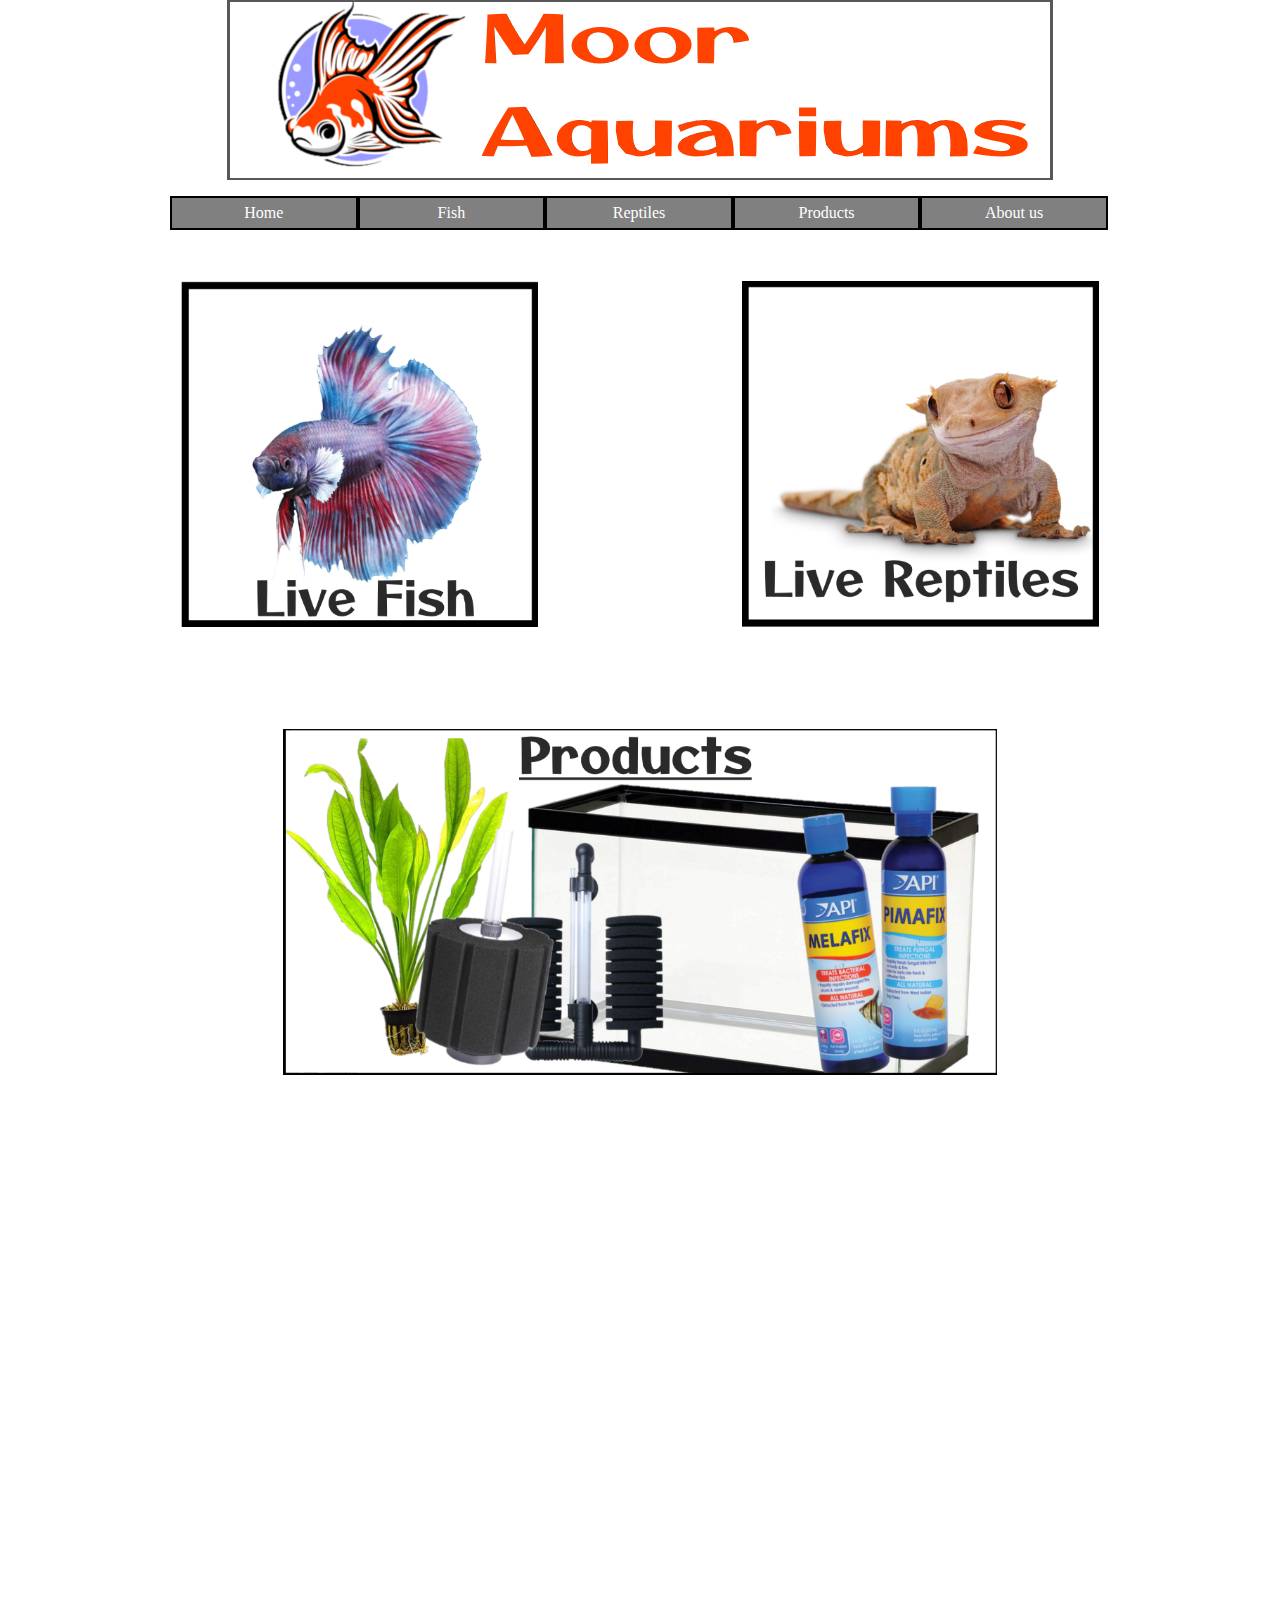
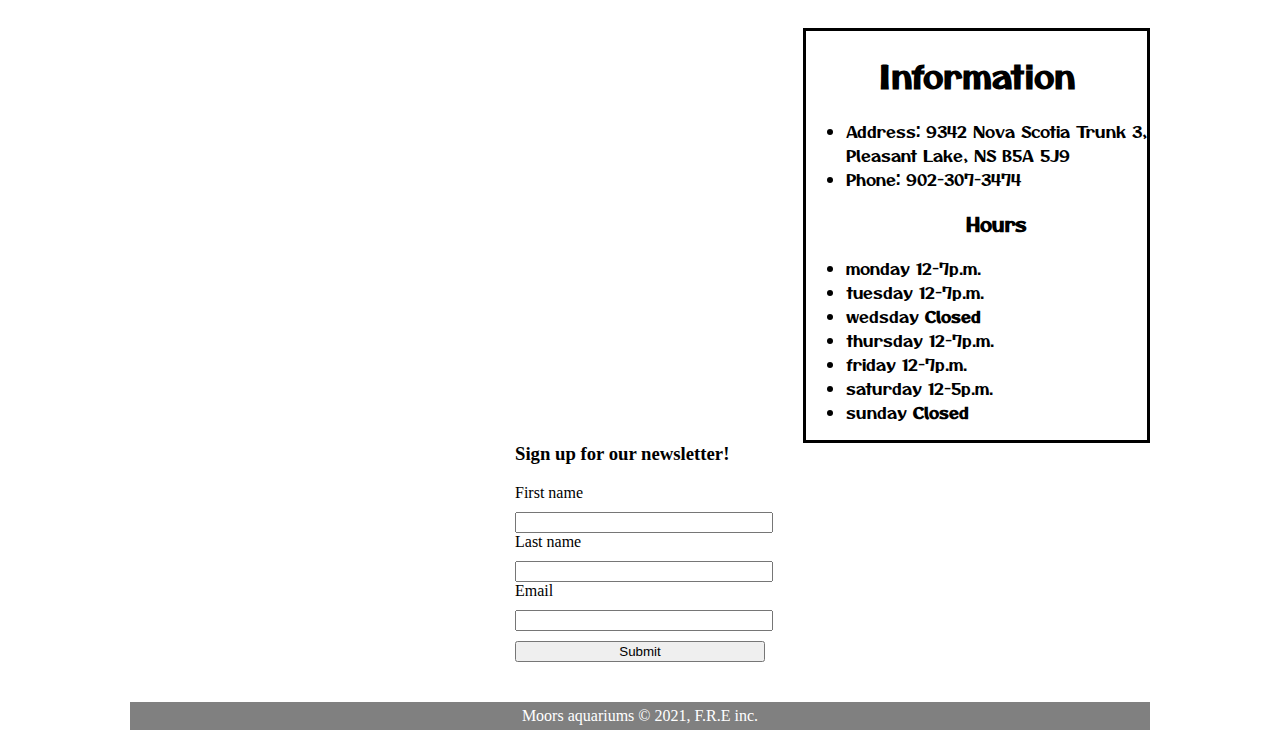
<file: index.html>
<!DOCTYPE html>
<html lang="en">
<head>
    <title>Moor Aquariums</title>
    <link href="css/layout.css" rel="stylesheet">
    <link href="css/index.css" rel="stylesheet">
    <link href="favicons/theguywithglasses/favicon.ico" rel="shortcut icon">
    <link rel="preconnect" href="https://fonts.googleapis.com">
    <link rel="preconnect" href="https://fonts.gstatic.com" crossorigin>
    <link href="https://fonts.googleapis.com/css2?family=Otomanopee+One&display=swap" rel="stylesheet"> 
    <meta charset="utf-8">
    
</head>
<body>
    <header>
       <a href="index.html"><img src="images/header/header v2.png" alt="Moor aquariums" class="headerimg"></a>
       <!-- https://www.pinterest.ca/pin/386676317989764825/-->
    </header>
    <nav class="navbar">
        <ul>
            <li><a href="index.html" style="text-decoration: none;">Home</a></li>
            <li><a href="" style="text-decoration: none;">Fish</a></li>
            <li><a href="" style="text-decoration: none;">Reptiles</a></li>
            <li><a href="products.html" style="text-decoration: none;">Products</a></li>
            <li><a href="About_us.html" style="text-decoration: none;">About us</a></li>
        </ul>
    </nav>
    <a href=""><img src="images/buttons/live_fish.png" alt="Live fish" id="fishbutton"></a>
    <!--https://www.petsmart.ca/fish/live-fish/goldfish-betta-and-more/dumbo-halfmoon-male-betta-fish-5210839.html-->
    <a href=""><img src="images/buttons/live_reptiles.png" alt="Live Reptiles" id="reptilebutton"></a>
    <!--https://reptilianostra.com/product/correlophus-ciliatus-crested-gecko/-->
    <a href="products.html"><img src="images/buttons/products.png" alt="Products" id="Productbutton"></a>
    <!--https://www.petsmart.ca/fish/food-and-care/disease-treatment/api-pimafix-fish-fungal-infection-treatment-5082750.html
    https://apifishcare.com/product/melafix
    https://flipaquatics.com/products/amazon-sword?variant=15574661005414  
    https://www.amazon.com/Aqueon-Aquarium-Fish-Tank-Size/dp/B01MRCNVSY
    https://kingkoigoldfish.com/products/dual-sponge-filter  
    https://www.alibaba.com/product-detail/Xinyou-XY-3530-bio-sponge-filter_62144643005.html
    -->
    <iframe src="https://www.google.com/maps/embed?pb=!1m18!1m12!1m3!1d2877.7418573670084!2d-66.02530568449612!3d43.84045017911533!2m3!1f0!2f0!3f0!3m2!1i1024!2i768!4f13.1!3m3!1m2!1s0x4b561396a45d16f3%3A0xb1f9c9dd78d2ad03!2sMoor%20Aquariums%20Fish%20and%20Reptiles!5e0!3m2!1sen!2sca!4v1626883379974!5m2!1sen!2sca" 
    width="600" height="400" style="border:0;" allowfullscreen="" loading="lazy" id="map"></iframe>
    <article class="contact">
        <h1>Information</h1>
        <ul>
            <li>Address: 9342 Nova Scotia Trunk 3,<br> 
                Pleasant Lake, NS B5A 5J9</li>
            <li><a href="tel:902-307-3474" id="phonenum">Phone: 902-307-3474</a></li>
            <h3 id="hours">Hours</h3>
                <li>monday 12-7p.m.</li>
                <li>tuesday 12-7p.m.</li>
                <li>wedsday <b>Closed</b></li>
                <li>thursday 12-7p.m.</li>
                <li>friday 12-7p.m.</li>
                <li>saturday 12-5p.m.</li>
                <li>sunday <b>Closed</b></li>
        </ul>
    </article>
    <div class="newsletterform">
        <form action="images/misc assets/dougp2.jpg" method="POST">
            <h3><b>Sign up for our newsletter!</b></h3>
            <label for="Fname">First name</label>
            <input type="text" name="first name" id="Fname" required><br>
            <label for="Lname">Last name</label>
            <input type="text" name="Last name" id="Lname" required><br>
            <label for="email">Email</label>
            <input type="text" name="mail" id="email" required pattern="^[a-z0-9._%+-]+@[a-z0-9.-]+\.[a-z]{2,4}$"><br>
            <input type="submit" value="Submit">
        </form>
    </div>
    <footer>Moors aquariums &#0169; 2021, F.R.E inc.</footer>
</body>
</html>
</file>
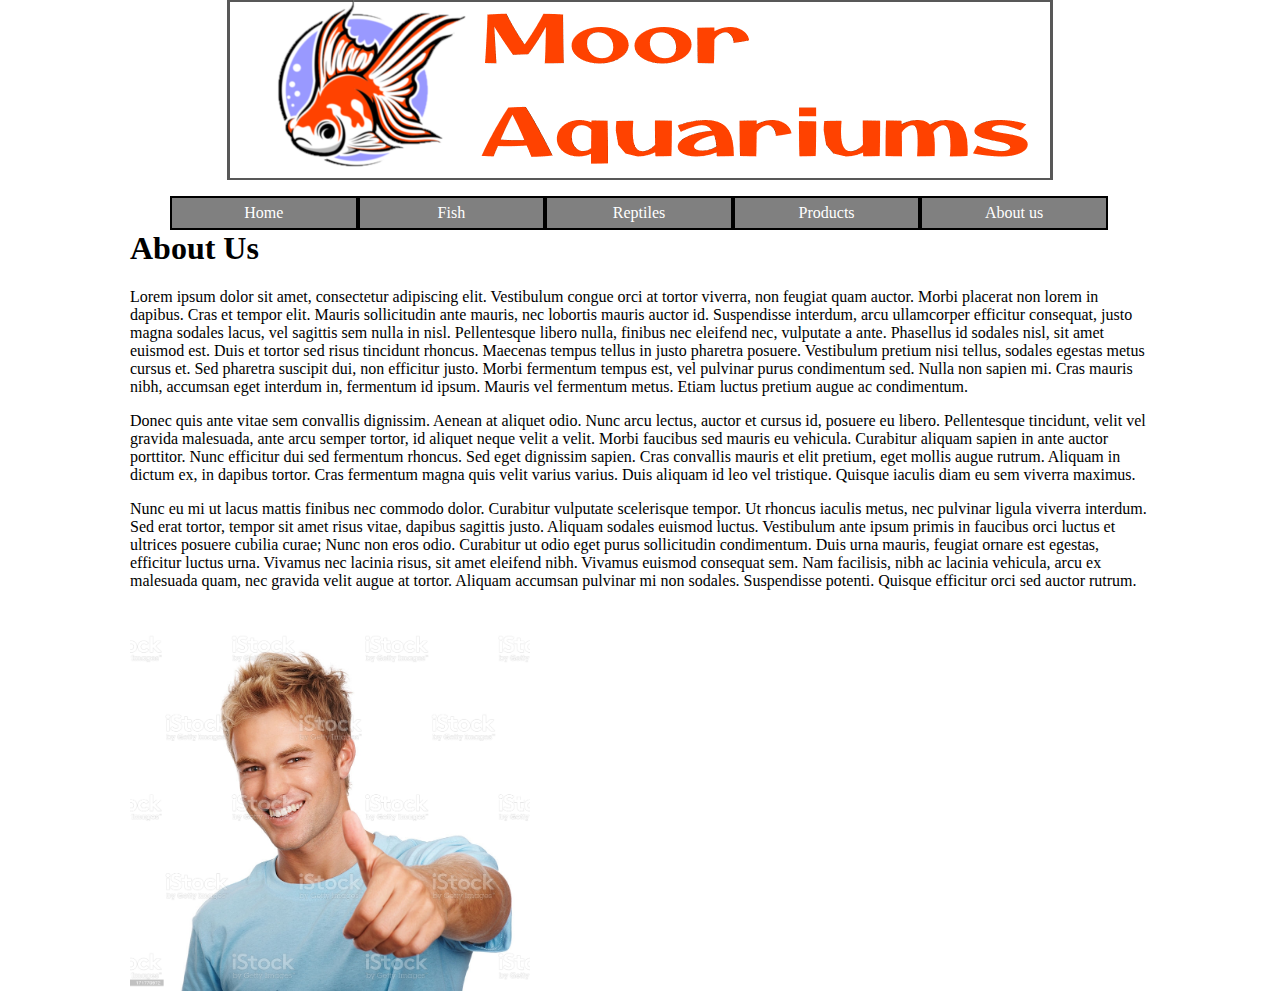
<file: About_us.html>
<!DOCTYPE html>
<html lang="en">
    <head>
        <title>Moor Aquariums</title>
        <link href="css/layout.css" rel="stylesheet">
        <link href="favicons/theguywithglasses/favicon.ico" rel="shortcut icon">
        <meta charset="utf-8">
    </head>
    <body>
        <header>
            <a href="index.html"><img src="images/header/header v2.png" alt="Moor aquariums" class="headerimg"></a>
            <!-- https://www.pinterest.ca/pin/386676317989764825/-->
        </header>
         <nav class="navbar">
             <ul>
                 <li><a href="index.html" style="text-decoration: none;">Home</a></li>
                 <li><a href="" style="text-decoration: none;">Fish</a></li>
                 <li><a href="" style="text-decoration: none;">Reptiles</a></li>
                 <li><a href="products.html" style="text-decoration: none;">Products</a></li>
                 <li><a href="About_us.html" style="text-decoration: none;">About us</a></li>
             </ul>
         </nav>
         <div class="aboutus">
            <h1>About Us</h1>
            <p>Lorem ipsum dolor sit amet, consectetur adipiscing elit. Vestibulum congue orci at tortor viverra, non feugiat quam auctor. 
                Morbi placerat non lorem in dapibus. Cras et tempor elit. Mauris sollicitudin ante mauris, nec lobortis mauris auctor id. 
                Suspendisse interdum, arcu ullamcorper efficitur consequat, justo magna sodales lacus, vel sagittis sem nulla in nisl. 
                Pellentesque libero nulla, finibus nec eleifend nec, vulputate a ante. Phasellus id sodales nisl, sit amet euismod est. 
                Duis et tortor sed risus tincidunt rhoncus. Maecenas tempus tellus in justo pharetra posuere. Vestibulum pretium nisi tellus, sodales egestas metus cursus et.
                 Sed pharetra suscipit dui, non efficitur justo. Morbi fermentum tempus est, vel pulvinar purus condimentum sed. Nulla non sapien mi. 
                 Cras mauris nibh, accumsan eget interdum in, fermentum id ipsum. Mauris vel fermentum metus. Etiam luctus pretium augue ac condimentum.</p>

               <p>Donec quis ante vitae sem convallis dignissim. Aenean at aliquet odio. Nunc arcu lectus, auctor et cursus id, posuere eu libero. 
                Pellentesque tincidunt, velit vel gravida malesuada, ante arcu semper tortor, id aliquet neque velit a velit. Morbi faucibus sed mauris eu vehicula. 
                Curabitur aliquam sapien in ante auctor porttitor. Nunc efficitur dui sed fermentum rhoncus. Sed eget dignissim sapien. 
                Cras convallis mauris et elit pretium, eget mollis augue rutrum. Aliquam in dictum ex, in dapibus tortor. Cras fermentum magna quis velit varius varius.
                 Duis aliquam id leo vel tristique. Quisque iaculis diam eu sem viverra maximus.</p>
                
                <p>Nunc eu mi ut lacus mattis finibus nec commodo dolor. Curabitur vulputate scelerisque tempor. Ut rhoncus iaculis metus, nec pulvinar ligula viverra interdum. 
                Sed erat tortor, tempor sit amet risus vitae, dapibus sagittis justo. Aliquam sodales euismod luctus. 
                Vestibulum ante ipsum primis in faucibus orci luctus et ultrices posuere cubilia curae; Nunc non eros odio. 
                Curabitur ut odio eget purus sollicitudin condimentum. Duis urna mauris, feugiat ornare est egestas, efficitur luctus urna. 
                Vivamus nec lacinia risus, sit amet eleifend nibh. 
                Vivamus euismod consequat sem. Nam facilisis, nibh ac lacinia vehicula, arcu ex malesuada quam, nec gravida velit augue at tortor.
                 Aliquam accumsan pulvinar mi non sodales. Suspendisse potenti. Quisque efficitur orci sed auctor rutrum.</p>
         </div>
         <img src="images/misc assets/istockphoto-171770972-1024x1024.jpg" width="400px" id="dudebro">
    </body>
</html>
</file>
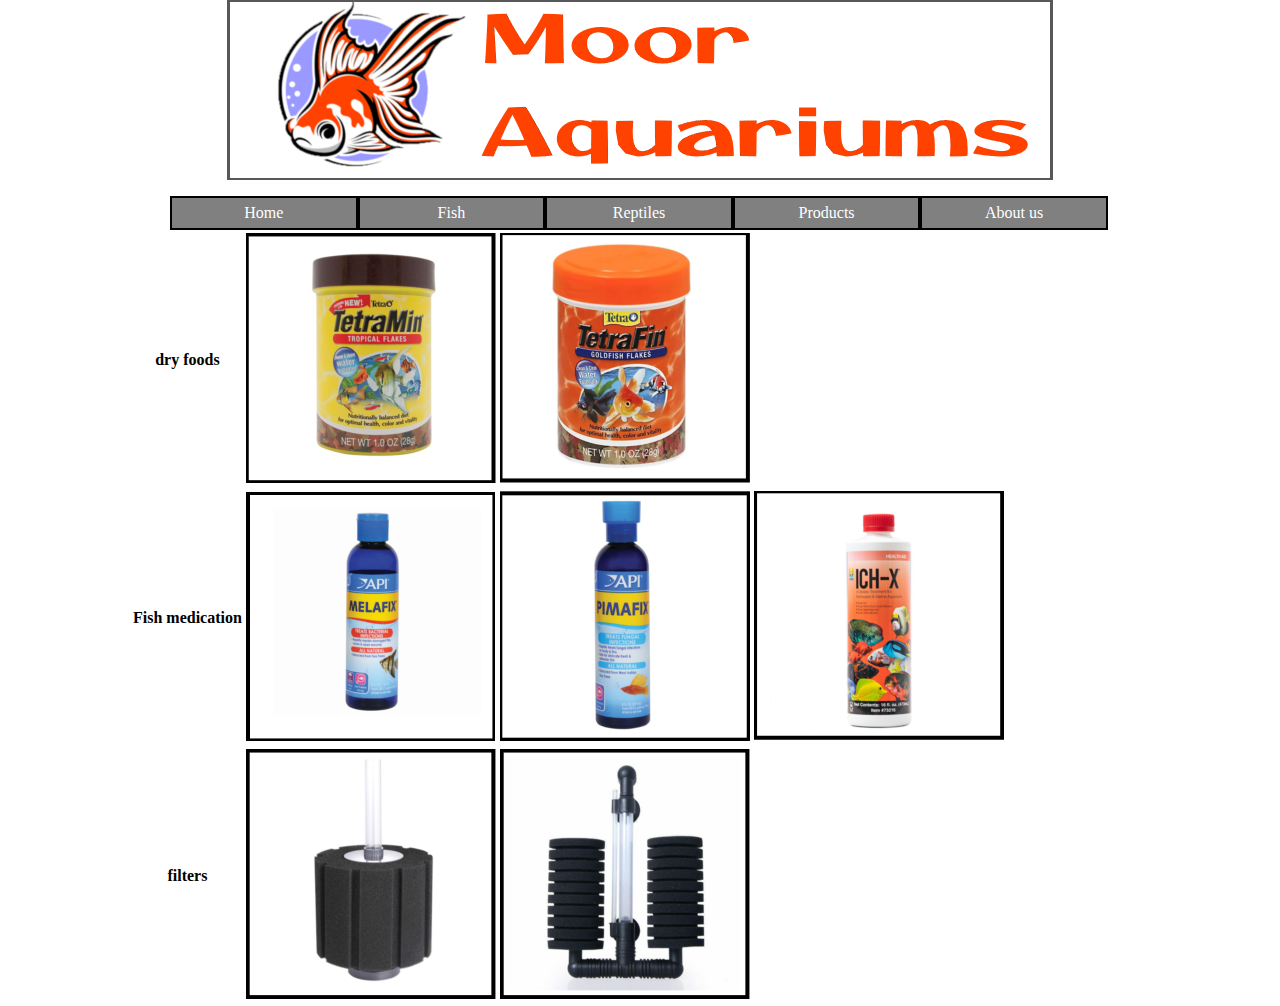
<file: products.html>
<!DOCTYPE html>
<html lang="en">
    <head>
        <title>Moor Aquariums</title>
        <link href="css/layout.css" rel="stylesheet">
        <link href="css/products.css" rel="stylesheet">
        <link href="favicons/theguywithglasses/favicon.ico" rel="shortcut icon">
        <meta charset="utf-8">
    </head>
    <body>
        <header>
            <a href="index.html"><img src="images/header/header v2.png" alt="Moor aquariums" class="headerimg"></a>
            <!-- https://www.pinterest.ca/pin/386676317989764825/-->
        </header>
        <nav class="navbar">
            <ul>
                <li><a href="index.html" style="text-decoration: none;">Home</a></li>
                <li><a href="" style="text-decoration: none;">Fish</a></li>
                <li><a href="" style="text-decoration: none;">Reptiles</a></li>
                <li><a href="products.html" style="text-decoration: none;">Products</a></li>
                <li><a href="About_us.html" style="text-decoration: none;">About us</a></li>
            </ul>
        </nav>
        <table>
            <tr>
                <th>dry foods</th>
                <td><a href=""><img src="images/buttons/flakes1.png" alt="Tetra® TetraMin Tropical Flakes Fish Food"></a></td>
                <td><a href=""><img src="images/buttons/flakes2.png" alt="Tetra® TetraMin goldfish Flakes"></a></td>
            </tr>
            <tr>
                <th>Fish medication</th>
                <td><a href=""><img src="images/buttons/melafix.png" alt="Melafix"></a></td>
                <td><a href=""><img src="images/buttons/premafix.png" alt="premafix"></a></td>
                <td><a href=""><img src="images/buttons/ich x.png" alt="Ich X"></a></td>
            </tr>
            <tr>
                <th>filters</th>
                <td><a href=""><img src="images/buttons/sponge.png" alt="sponge filter"></a></td>
                <td><a href=""><img src="images/buttons/sponge 2.png" alt="cupped sponge filter"></a></td>
            </tr>
        </table>
    </body>
</html>
</file>
<file: css/layout.css>
body {
    margin: 0px auto;
    min-width: 320px;
    max-width: 1020px;  
    width: 100%;
 }

 /* nav bar */

header img {
    display: block;
    margin-left: auto;
    margin-right: auto;
}

 nav.navbar {
    display: block;
 }

nav.navbar ul li{
    text-align: center;
    text-decoration: none;
    display: block;
    float: left;
    line-height: 30px;
    height: 30px;
    width: 18%;
    background-color: grey;
    border: black solid 2px;
    margin-right: auto;
    margin-left: auto;
}

a {
    color: white;
}

nav.navbar ul {
    width: 100%;
}

/* footer */

footer {
    text-align: center;
    background-color: grey;
    color: white;
    padding: 5px;
    margin-top: 4%;
}
</file>
<file: css/index.css>
@charset "utf-8";

#fishbutton {
    padding: 5%;
    float: left;
    width: 35%;
}

#reptilebutton {
    padding: 5%;
    float: right;
    width: 35%;
}

#Productbutton {
    display: block;
    margin-left: auto;
    margin-right: auto;
    padding: 5%;
    width: 70%;
    align-self: center;
}

#map {
    float: left;
    border: black solid 3px;
    padding: 5%;
    margin-left: auto;
    margin-right: auto;
}

h1 {
    text-align: center;
}

a#phonenum {
    color: black;
    text-decoration: none;
}

.contact {
    font-family: 'Otomanopee One', sans-serif;
    float: right;
    margin-right: auto;
    margin-left: auto;
    border: solid black 3px;
}

#hours {
    text-align: center;
}

/* Form */

div.newsletterform {
    margin-left: auto;
    margin-right: auto;
    width: 250px;
    clear: both;
}

.newsletterform input {
    margin-right: auto;
    margin-left: auto;
    width: 100%;
    clear: both;
    margin-top: 4%;
}
</file>
<file: css/products.css>
@charset "utf-8";

div.row:after {
    display: table;
    clear: both;
}

.column {
    float: left;
    background-color: lightgrey;
    border-color: black solid 4px;
}
</file>
